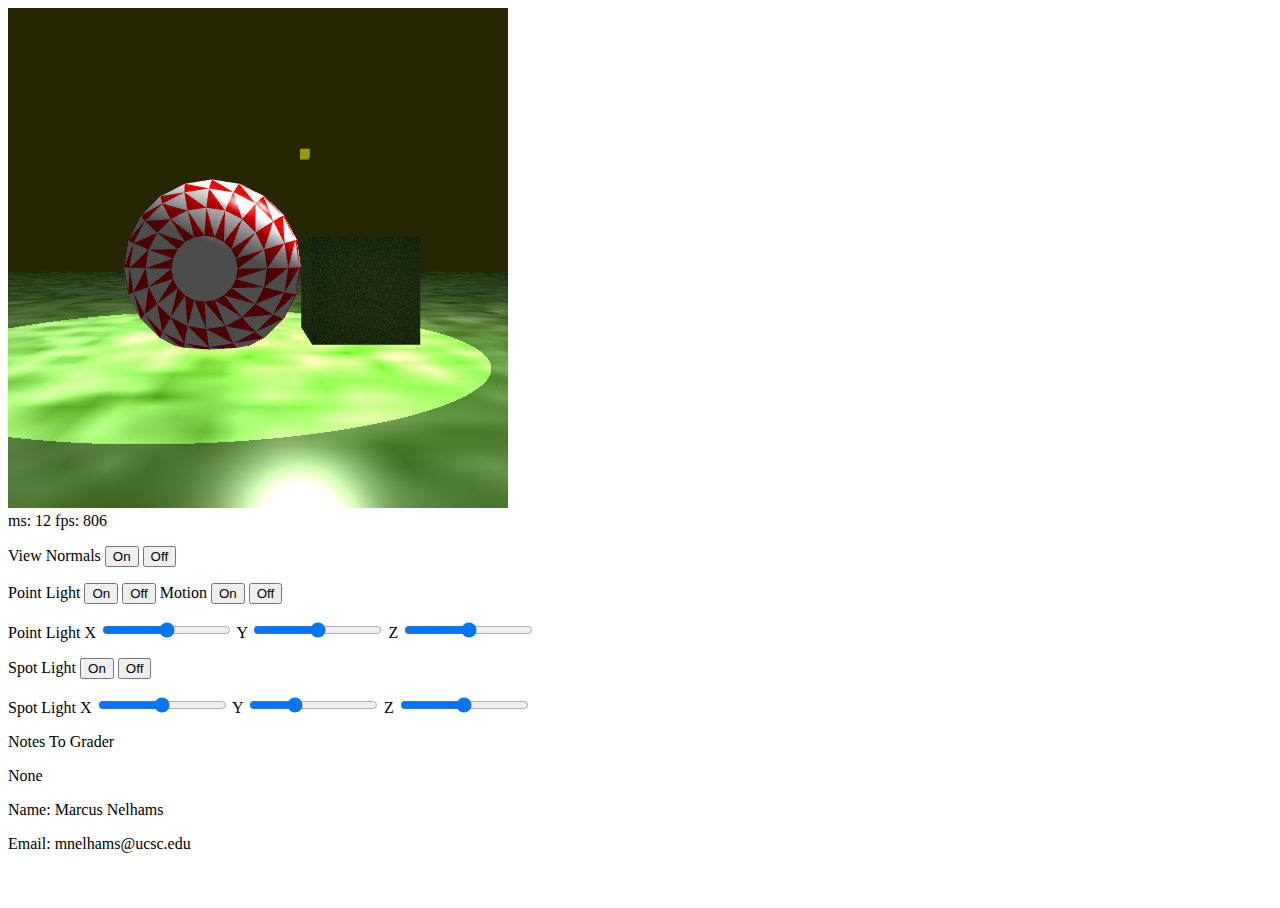
<file: asg4.html>
<!DOCTYPE html>
<html lang="en">
  <head>
    <meta charset="utf-8" />
    <title>Virtual World</title>
    <link rel="stylesheet" href="asg4.css">
  </head>

  <body onload="main()">
    <canvas id="webgl" width="500" height="500">
    Please use a browser that supports "canvas"
    </canvas>

    <div id="output"></div>

    <p> View Normals
      <button type="button" id="NormalsOn">On</button>
      <button type="button" id="NormalsOff">Off</button>

    <p> Point Light
      <button type="button" id="LightOn">On</button>
      <button type="button" id="LightOff">Off</button>
        Motion
      <button type="button" id="MotionOn">On</button>
      <button type="button" id="MotionOff">Off</button>

    <p>
      Point Light X <input type="range" min="-250" max="250" value="0" class="slider" id="lightSlideX">
      Y <input type="range" min="-250" max="250" value="0" class="slider" id="lightSlideY">
      Z <input type="range" min="-250" max="250" value="0" class="slider" id="lightSlideZ">

    <p> Spot Light
      <button type="button" id="SpotLightOn">On</button>
      <button type="button" id="SpotLightOff">Off</button>  

    <p>
      Spot Light X <input type="range" min="-250" max="250" value="0" class="slider" id="SpotLightSlideX">
      Y <input type="range" min="-250" max="500" value="0" class="slider" id="SpotLightSlideY">
      Z <input type="range" min="-250" max="250" value="0" class="slider" id="SpotLightSlideZ">
    

    <p>Notes To Grader</p>
    <p>None</p>
    
    <p>Name: Marcus Nelhams</p>
    <p>Email: mnelhams@ucsc.edu</p>

    <script src="lib/webgl-utils.js"></script>
    <script src="lib/cuon-utils.js"></script>
    <script src="lib/webgl-debug.js"></script>
    <script src="lib/cuon-matrix-cse160.js"></script>
    <script src="Triangle.js"></script>
    <script src="Cube.js"></script>
    <script src="Sphere.js"></script>
    <script src="Cone.js"></script>
    <script src="Map.js"></script>
    <script src="Camera.js"></script>
    <script src="asg4.js"></script>
  </body>
</html>
</file>
<file: asg4.css>
html, body {
    margin: .5;
    height: 100%;
  }
  #c {
    width: 100%;
    height: 100%;
    display: block;
  }
</file>
